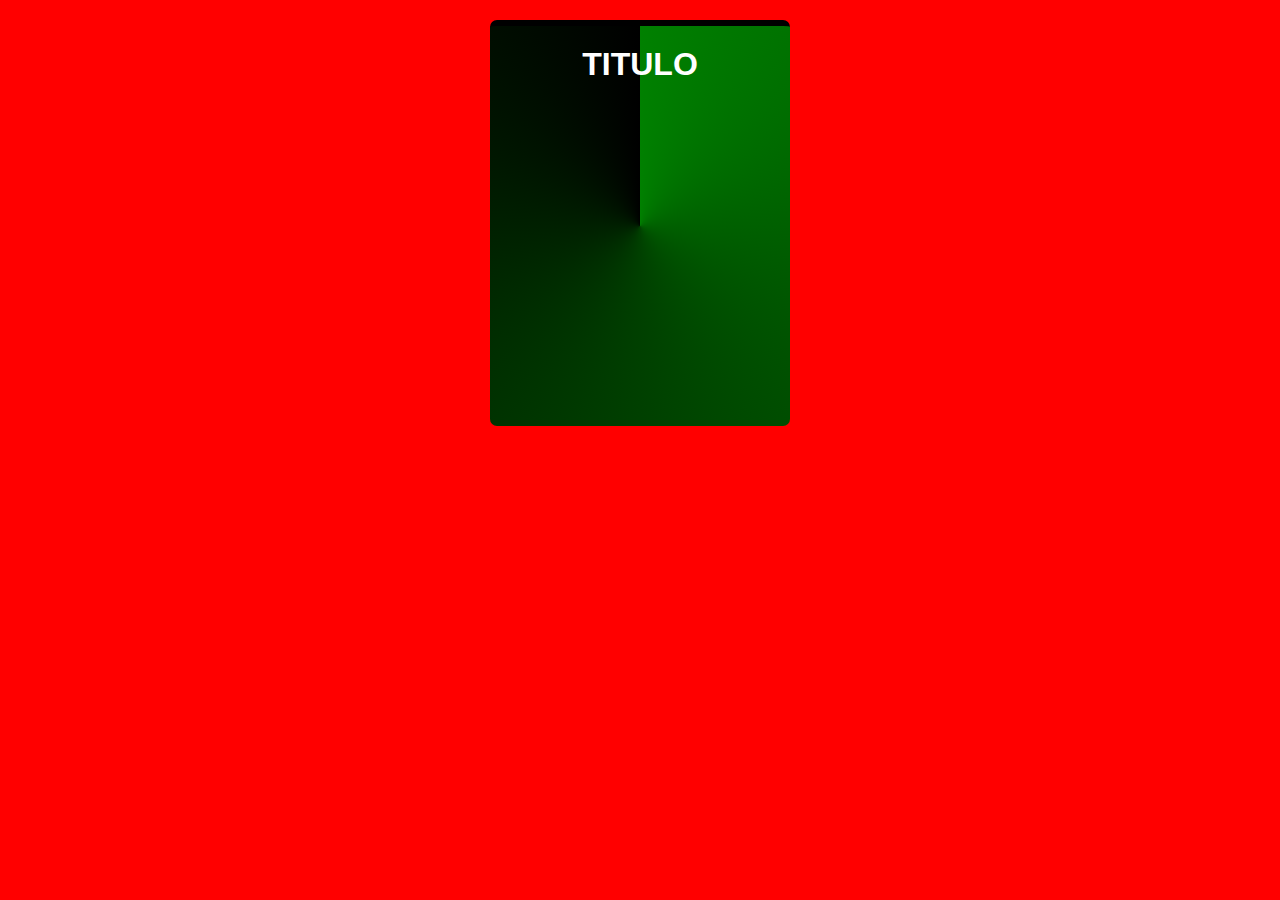
<file: Semana 1/DIA 2/ejemplo corto/index.html>
<!DOCTYPE html>
<html>
<head>
    <title>Gradientes</title>
    <link rel = "stylesheet" href = "styles.css">
</head>
<body>
    <div class = "box">
        <h1>
            TITULO
        </h1>
    </div>
</body>
</html>
</file>
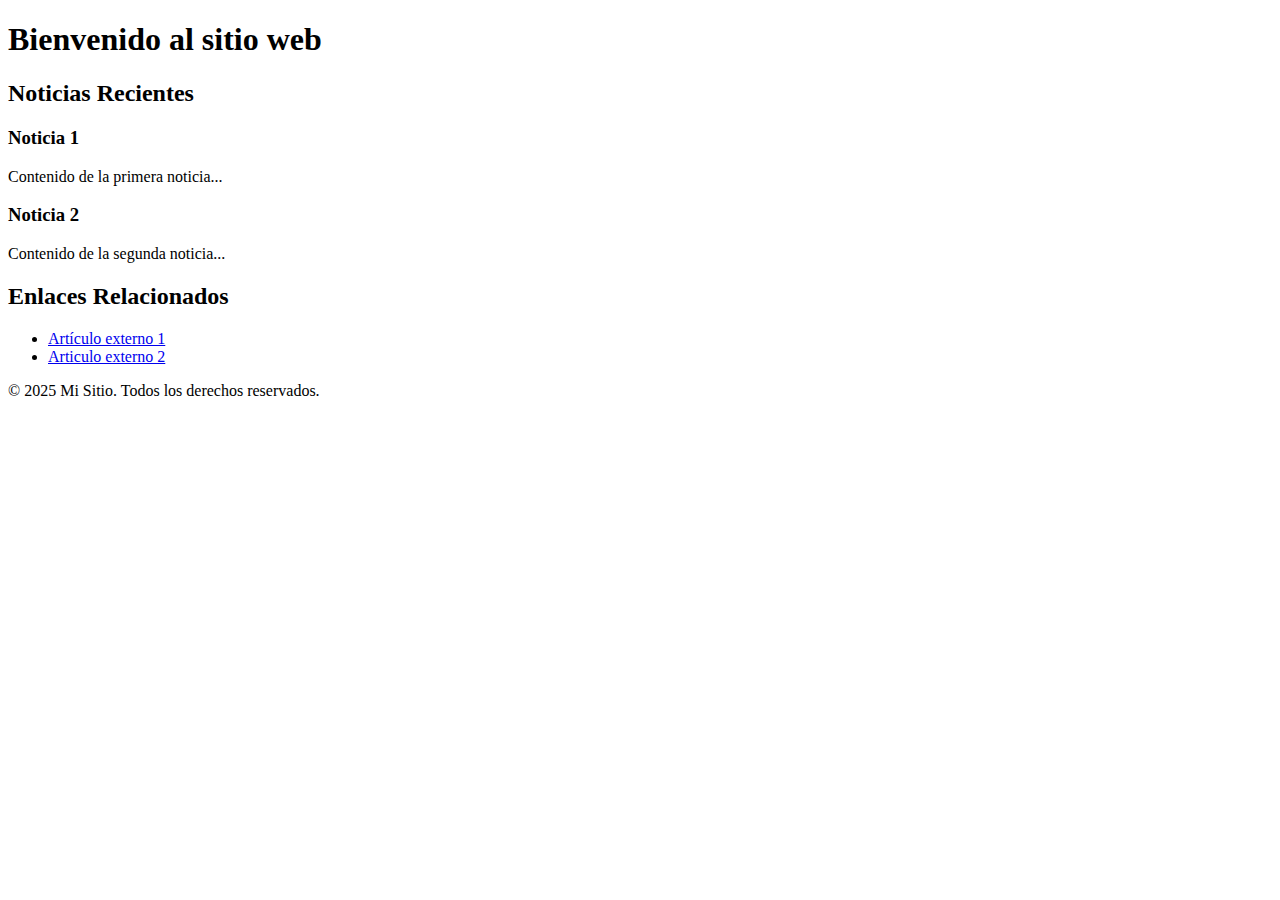
<file: Semana 1/DIA 1/hola.html>
<!DOCTYPE html>
<html lang = 'es'>
<head>
    <meta charset="UTF-8" />
    <title>Titulo de ejemplo</title>
</head>
<body>
    <header>
        <h1>Bienvenido al sitio web</h1>
    </header>
    <main>
        <section>
            <h2>Noticias Recientes</h2>
            <article>
              <h3>Noticia 1</h3>
              <p>Contenido de la primera noticia...</p>
            </article>
            <article>
              <h3>Noticia 2</h3>
              <p>Contenido de la segunda noticia...</p>
            </article>
        </section>
        
        <aside>
            <h2>Enlaces Relacionados</h2>
            <ul>
              <li><a href="https://elpais.com/internacional/2025-06-25/ultima-hora-de-la-cumbre-de-la-otan-en-directo.html">Artículo externo 1</a></li>
              <li><a href="https://elpais.com/espana/2025-06-25/sanchez-se-enfrenta-casi-en-solitario-a-un-bloque-europeo-a-favor-de-obedecer-a-trump-y-gastar-el-5.html#?rel=mas">Articulo externo 2</a></li>
            </ul>
        </aside>
    </main>
    <footer>
        <p>&copy; 2025 Mi Sitio. Todos los derechos reservados.</p>
    </footer>
</body>
</html>
</file>
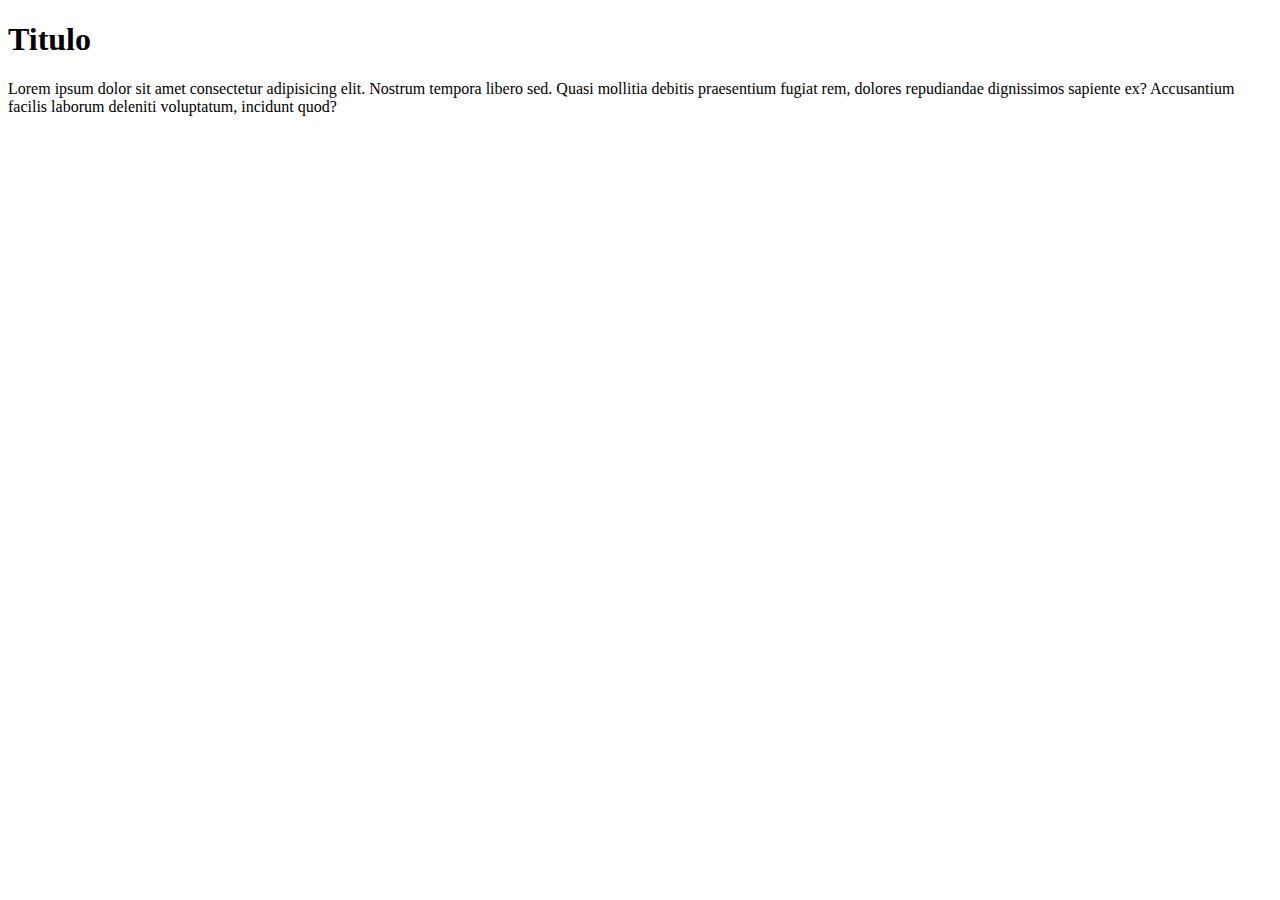
<file: Semana 1/DIA 2/HTML avanzado/img.html>
<!DOCTYPE html>
<html lang="es">
<head>
    <meta charset="UTF-8">
    <meta name="viewport" content="width=device-width, initial-scale=1.0">    
    <title>Pagina venta fruta</title>
    <link rel="icon" href="real.png" type="image/png">
    <meta name=" description" content="Esta pagina es bla bla bla bla bla bla bla bla bla bla bla bla">
    <meta name="keywords" content="fruta,fruta,banana">
    <meta name="author" content="Miguel Sevilla">
    <meta name="title" content="Venta frutas">
    <meta name="OG:TITLE" content="">
    <meta name="OG:IMAGE" content="">
    <meta name="OG:url" content="">

</head>
<body>
    <h1>Titulo</h1>
    <p>
        Lorem ipsum dolor sit amet consectetur adipisicing elit. Nostrum tempora libero sed. Quasi mollitia debitis praesentium fugiat rem, dolores repudiandae dignissimos sapiente ex? Accusantium facilis laborum deleniti voluptatum, incidunt quod?
    </p>

</body>
</html>
</file>
<file: Semana 1/DIA 2/ejemplo corto/styles.css>
body {
    background-color: red;
    margin: 0;
}

.box{
    width: 300px;
    height: 400px;
    background: conic-gradient( green,#000);
    margin: 0;
    border-radius: 7px;
    margin: auto;
    margin-top: 20px;
    border-top: 6px solid;
}

h1{
    margin: 0;
    color: white;
    text-align: center;
    padding: 20px;
    font-family: sans-serif;

}
</file>
